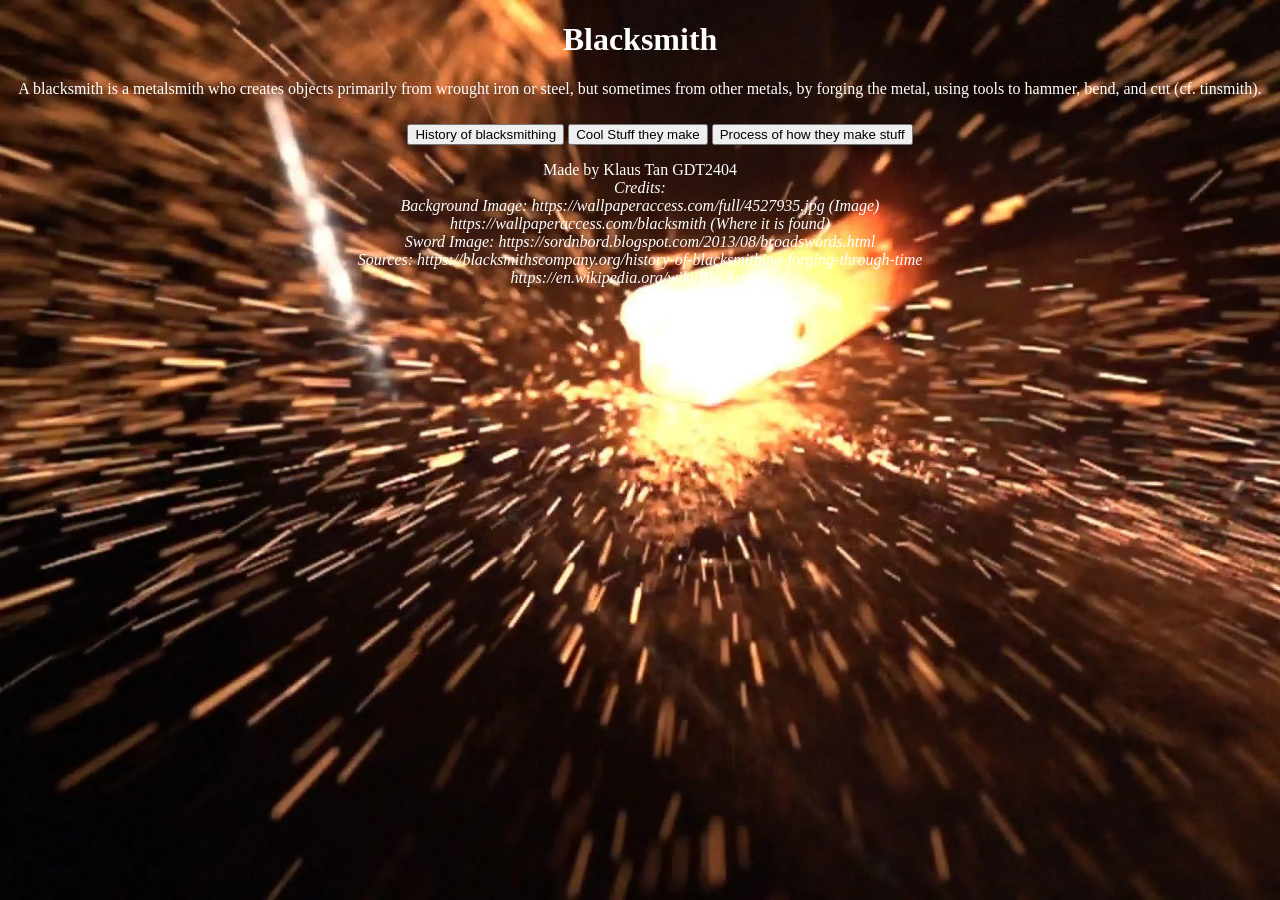
<file: index.html>
<!DOCTYPE html>
<html lang="en">
<head>
    <meta charset="UTF-8">
    <meta name="viewport" content="width=device-width, initial-scale=1.0">
    <link rel="stylesheet" href="style.css">
    <script src="main.js" defer></script>

    <meta name="viewport" content="width=device-width,initial-scale=1.0,maximum-scale=1,user-scalable=no">
    <meta name="mobile-web-app-capable" content="yes">
    <meta name="apple-mobile-web-app-capable" content="yes">
    <link rel="icon" type="image/x-icon" href="favicon.ico">
    <!-- get icons from https://www.favicon.cc -->
    <link rel="manifest" href="manifest.json" /> <!--for android-->
    
    <title>Blacksmithing</title>
</head>
<body>
    <header>
        <h1>Blacksmith</h1>
        <p>A blacksmith is a metalsmith who creates objects primarily from wrought iron or steel, but sometimes from other metals, by forging the metal, using tools to hammer, bend, and cut (cf. tinsmith).</p>
        <nav>
            <button id="hamIcon">Open Menu</button>
            <ul>
                <li><button id="page1btn">History of blacksmithing</button></li>
                <li><button id="page2btn">Cool Stuff they make</button></li>
                <li><button id="page3btn">Process of how they make stuff</button></li>
            </ul>
        </nav>
    </header>
    <main id="pagecontainer">
        <section class="page" id="page1"> <!--History of Blacksmithing-->
            <h2>History of Blacksmithing</h2>
            <div id="Mythology">
                <h2>Mythology</h2>
                <p>
                    In Greek Mythology, A supremely skilled artisan whose forge was a volcano, he constructed most of the weapons of the gods, as well as beautiful assistants for his smithy and a metal fishing-net of astonishing intricacy. He was the god of metalworking, fire, and craftsmen. The name of the god is Hephaestus.<br>
                    In Celtic mythology, the role of Smith is held by eponymous (their names do mean 'smith') characters : Goibhniu (Irish myths of the Tuatha Dé Danann cycle) or Gofannon (Welsh myths/ the Mabinogion). Brigid or Brigit, an Irish goddess, is sometimes described as the patroness of blacksmiths.<br>
                    In Hindu mythology, Tvastar also known as Vishvakarma is the blacksmith of the devas. The earliest references of Tvastar can be found in the Rigveda.
                </p>
            </div>
            <div id="Before-the-Iron-Age">
                <h2>Before the Iron Age</h2>
                <p>
                    In the early days of blacksmithing, before steel and iron became prevalent in metalworking, blacksmiths relied on simple tools crafted from natural materials such as stone, bone, wood, and bronze.<br>
                    Before bronze was used, copper was used. Unlike copper, bronze is not a natural resource but an alloy of copper and tin. Bronze is superior to just copper, by being harder, being more resistant to corrosion. This allowed stronger weapons to be made. (Bronze Weapons)<br>
                </p>
            </div>
            <div id="Iron-Age">
                <h2>Iron Age</h2>
                <p>
                    As the age suggests, iron was used during this time period. <br>
                    Even though there were some iron artifacts before this age, it was not as understood as the current age.<br>
                    One of the civilization to be more knowledgeable of iron was The Hittites of Anatolia. (The following is from Wikipedia)<br>
                    The Hittites of Anatolia first discovered or developed the smelting of iron ores around 1500 BC. They seem to have maintained a near monopoly on the knowledge of iron production for several hundred years, but when their empire collapsed during the Eastern Mediterranean upheavals around 1200 BC, the knowledge seems to have escaped in all directions.<br>
                    The funny thing is, although iron is stronger overall, there are more bronze artifacts perserved in museums as compared to iron artifacts.<br>
                    Bronze is more corrosion-resistant than iron as bronze artifacts were found to be able to last thousands of years whereas iron rust completely in less than 100 years.<br>
                </p>
            </div>
            <div id="Medieval-period">
                <h2>Medieval period</h2>
                <p>
                    In the medieval period, blacksmithing was considered part of the set of seven mechanical arts. (a medieval concept of ordered practices or skills)
                    Every town during the medieval period had a blacksmith. It was an essential to have a blacksmith. They are that important to medieval society.
                    There were women that were blacksmiths during this time period. in 1346 Katherine Le Fevre was appointed by Edward III to ‘keep up the king's forge within the Tower and carry on [its] work … receiving the wages pertaining to the office’.
                    Another example is of Alice la Haubergere (Mail-maker) who owned an armour shop and worked as an armourer in Cheapside.
                    One of the most common medieval techniques was forging. Forging is the process of heating metal until it is soft enough to be shaped with a hammer and anvil.
                    Another common technique was welding. Welding is the process of joining two pieces of metal together by heating them until they melt and then hammering them together.
                    There is also a variety of other techniques, such as casting, cutting, and filing. (More on that at the "Process of how they make stuff" tab)
                </p>
            </div>
            <div id="Industrial-era">
                <h2>Industrial era</h2>
                <p>
                    During the early to mid-nineteenth century, both European armies as well as both the U.S. Federal and Confederate armies employed blacksmiths to shoe horses and repair equipment such as wagons, horse tack, and artillery equipment. These smiths primarily worked at a traveling forge that when combined with a limber, comprised wagons specifically designed and constructed as blacksmith shops on wheels to carry the essential equipment necessary for their work.<br>
                    This would be the era that blacksmiths would not be as needed as before.
                    During the 1790s Henry Maudslay created the first screw-cutting lathe, a watershed event that signaled the start of blacksmiths being replaced by machinists in factories for the hardware needs of the populace.
                    As demand for their products declined, many more blacksmiths augmented their incomes by taking in work shoeing horses. A shoer-of-horses was historically known as a farrier in English. With the introduction of automobiles, the number of blacksmiths continued to decrease, many former blacksmiths becoming the initial generation of automobile Mechanics. The nadir of blacksmithing in the United States was reached during the 1960s, when most of the former blacksmiths had left the trade, and few if any new people were entering the trade. By this time, most of the working blacksmiths were those performing farrier work, so the term blacksmith was effectively co-opted by the farrier trade.
                </p>
            </div>
            <div id="Modern">
                <h2>Modern</h2>
                <p>
                    A renewed interest in blacksmithing occurred as part of the trend in "do-it-yourself" and "self-sufficiency" that occurred during the 1970s. <br>
                    Currently there are many books, organizations and individuals working to help educate the public about blacksmithing, including local groups of smiths who have formed clubs, with some of those smiths demonstrating at historical sites and living history events. <br>
                    Some modern blacksmiths who produce decorative metalwork refer to themselves as artist-blacksmiths. In 1973 the Artists Blacksmiths’ Association of North America was formed with 27 members. By 2013 it had almost 4000 members. <br>
                    Likewise the British Artist Blacksmiths Association was created in 1978, with 30 charter members and had about 600 members in 2013 and publish for members a quarterly magazine.<br>
                    While developed nations saw a decline and re-awakening of interest in blacksmithing, in many developing nations blacksmiths continued making and repairing iron and steel tools and hardware for people in their local area.<br>
                </p>
            </div>
        </section>
        <section class="page" id="page2"> <!--Cool Stuff they make-->
            <!-- Animation of the items coming from either above or left (Like showing the items they made, [Above is to showcase the hanging of items while from the left is to slide them in]) -->
             <h2>Cool Stuff they make</h2>
             <p>When the word blacksmith comes up, swords will be the first thought that comes to mind.</p>
             <section>
                <h2>Weapons</h2>
                 <menu>
                     <div class="Weapons" id="Broadsword">
                        <img src="Images/Broadsword.png" alt="Broadsword" title="A picture of a broadsword">
                        <p>A broadsword is a type of sword characterized by its wide blade, primarily used during the medieval era.</p>
                    </div>
                    <div class="Weapons" id="Dagger">
                        <img src="Images/Broadsword.png" alt="Broadsword" title="A picture of a broadsword">
                        <p>A broadsword is a type of sword characterized by its wide blade, primarily used during the medieval era.</p>
                    </div>
                    <div class="Weapons" id="Katana">
                        <img src="Images/Broadsword.png" alt="Broadsword" title="A picture of a broadsword">
                        <p>A broadsword is a type of sword characterized by its wide blade, primarily used during the medieval era.</p>
                    </div>
                    <div class="Weapons" id="Spear">
                        <img src="Images/Broadsword.png" alt="Broadsword" title="A picture of a broadsword">
                        <p>A broadsword is a type of sword characterized by its wide blade, primarily used during the medieval era.</p>
                    </div>
                    <div class="Weapons" id="Hammer">
                        <img src="Images/Broadsword.png" alt="Broadsword" title="A picture of a broadsword">
                        <p>A broadsword is a type of sword characterized by its wide blade, primarily used during the medieval era.</p>
                    </div>
                </menu>
             </section>
        </section>
        <section class="page" id="page3"> <!--Process of how they make stuff-->
            <!-- Add minigame for blacksmith process step by step -->
             <h2>Process of how they make stuff</h2>
        </section>
    </main>
</body>
<footer>
    Made by Klaus Tan GDT2404 <br>
    <cite>
        Credits: <br>
        Background Image:
        https://wallpaperaccess.com/full/4527935.jpg (Image) <br>
        https://wallpaperaccess.com/blacksmith (Where it is found) <br>
        Sword Image:
        https://sordnbord.blogspot.com/2013/08/broadswords.html <br>
        
        Sources:
        https://blacksmithscompany.org/history-of-blacksmithing-forging-through-time <br>
        https://en.wikipedia.org/wiki/Blacksmith
    </cite>
</footer>
</html>
</file>
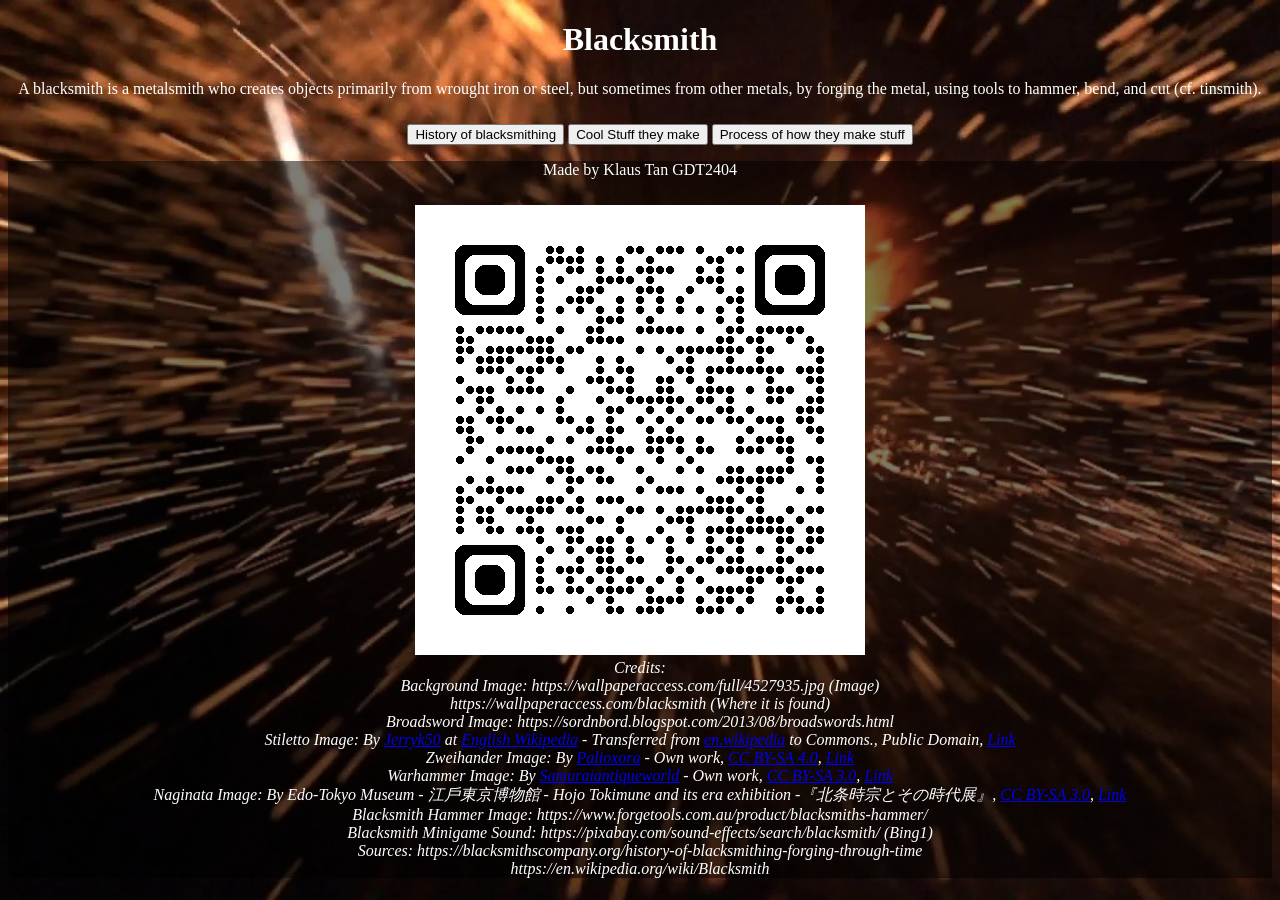
<file: 02_Klaus_243091D_A2/index.html>
<!DOCTYPE html>
<html lang="en">
<head>
    <meta charset="UTF-8">
    <meta name="viewport" content="width=device-width, initial-scale=1.0">
    <link rel="stylesheet" href="style.css">
    <script src="main.js" defer></script>

    <meta name="viewport" content="width=device-width,initial-scale=1.0,maximum-scale=1,user-scalable=no">
    <meta name="mobile-web-app-capable" content="yes">
    <meta name="apple-mobile-web-app-capable" content="yes">
    <link rel="icon" type="image/x-icon" href="Images/favicon.ico">
    <!-- get icons from https://www.favicon.cc -->
    <link rel="manifest" href="manifest.json"> <!--for android-->
    
    <title>Blacksmithing</title>
</head>
<body>
    <header>
        <h1>Blacksmith</h1>
        <p>A blacksmith is a metalsmith who creates objects primarily from wrought iron or steel, but sometimes from other metals, by forging the metal, using tools to hammer, bend, and cut (cf. tinsmith).</p>
        <nav>
            <button id="hamIcon">Open Menu</button>
            <ul>
                <li><button id="page1btn">History of blacksmithing</button></li>
                <li><button id="page2btn">Cool Stuff they make</button></li>
                <li><button id="page3btn">Process of how they make stuff</button></li>
            </ul>
        </nav>
    </header>
    <main id="pagecontainer">
        <section class="page" id="page1"> <!--History of Blacksmithing-->
            <h2>History of Blacksmithing</h2>
            <div id="Mythology">
                <h2>Mythology</h2>
                <p>
                    In Greek Mythology, A supremely skilled artisan whose forge was a volcano, he constructed most of the weapons of the gods, as well as beautiful assistants for his smithy and a metal fishing-net of astonishing intricacy. He was the god of metalworking, fire, and craftsmen. The name of the god is Hephaestus.<br>
                    In Celtic mythology, the role of Smith is held by eponymous (their names do mean 'smith') characters : Goibhniu (Irish myths of the Tuatha Dé Danann cycle) or Gofannon (Welsh myths/ the Mabinogion). Brigid or Brigit, an Irish goddess, is sometimes described as the patroness of blacksmiths.<br>
                    In Hindu mythology, Tvastar also known as Vishvakarma is the blacksmith of the devas. The earliest references of Tvastar can be found in the Rigveda.
                </p>
            </div>
            <div id="Before-the-Iron-Age">
                <h2>Before the Iron Age</h2>
                <p>
                    In the early days of blacksmithing, before steel and iron became prevalent in metalworking, blacksmiths relied on simple tools crafted from natural materials such as stone, bone, wood, and bronze.<br>
                    Before bronze was used, copper was used. Unlike copper, bronze is not a natural resource but an alloy of copper and tin. Bronze is superior to just copper, by being harder, being more resistant to corrosion. This allowed stronger weapons to be made. (Bronze Weapons)<br>
                </p>
            </div>
            <div id="Iron-Age">
                <h2>Iron Age</h2>
                <p>
                    As the age suggests, iron was used during this time period. <br>
                    Even though there were some iron artifacts before this age, it was not as understood as the current age.<br>
                    One of the civilization to be more knowledgeable of iron was The Hittites of Anatolia. (The following is from Wikipedia)<br>
                    The Hittites of Anatolia first discovered or developed the smelting of iron ores around 1500 BC. They seem to have maintained a near monopoly on the knowledge of iron production for several hundred years, but when their empire collapsed during the Eastern Mediterranean upheavals around 1200 BC, the knowledge seems to have escaped in all directions.<br>
                    The funny thing is, although iron is stronger overall, there are more bronze artifacts perserved in museums as compared to iron artifacts.<br>
                    Bronze is more corrosion-resistant than iron as bronze artifacts were found to be able to last thousands of years whereas iron rust completely in less than 100 years.<br>
                </p>
            </div>
            <div id="Medieval-period">
                <h2>Medieval period</h2>
                <p>
                    In the medieval period, blacksmithing was considered part of the set of seven mechanical arts. (a medieval concept of ordered practices or skills)
                    Every town during the medieval period had a blacksmith. It was an essential to have a blacksmith. They are that important to medieval society.
                    There were women that were blacksmiths during this time period. in 1346 Katherine Le Fevre was appointed by Edward III to ‘keep up the king's forge within the Tower and carry on [its] work … receiving the wages pertaining to the office’.
                    Another example is of Alice la Haubergere (Mail-maker) who owned an armour shop and worked as an armourer in Cheapside.
                    One of the most common medieval techniques was forging. Forging is the process of heating metal until it is soft enough to be shaped with a hammer and anvil.
                    Another common technique was welding. Welding is the process of joining two pieces of metal together by heating them until they melt and then hammering them together.
                    There is also a variety of other techniques, such as casting, cutting, and filing. (More on that at the "Process of how they make stuff" tab)
                </p>
            </div>
            <div id="Industrial-era">
                <h2>Industrial era</h2>
                <p>
                    During the early to mid-nineteenth century, both European armies as well as both the U.S. Federal and Confederate armies employed blacksmiths to shoe horses and repair equipment such as wagons, horse tack, and artillery equipment. These smiths primarily worked at a traveling forge that when combined with a limber, comprised wagons specifically designed and constructed as blacksmith shops on wheels to carry the essential equipment necessary for their work.<br>
                    This would be the era that blacksmiths would not be as needed as before.
                    During the 1790s Henry Maudslay created the first screw-cutting lathe, a watershed event that signaled the start of blacksmiths being replaced by machinists in factories for the hardware needs of the populace.
                    As demand for their products declined, many more blacksmiths augmented their incomes by taking in work shoeing horses. A shoer-of-horses was historically known as a farrier in English. With the introduction of automobiles, the number of blacksmiths continued to decrease, many former blacksmiths becoming the initial generation of automobile Mechanics. The nadir of blacksmithing in the United States was reached during the 1960s, when most of the former blacksmiths had left the trade, and few if any new people were entering the trade. By this time, most of the working blacksmiths were those performing farrier work, so the term blacksmith was effectively co-opted by the farrier trade.
                </p>
            </div>
            <div id="Modern">
                <h2>Modern</h2>
                <p>
                    A renewed interest in blacksmithing occurred as part of the trend in "do-it-yourself" and "self-sufficiency" that occurred during the 1970s. <br>
                    Currently there are many books, organizations and individuals working to help educate the public about blacksmithing, including local groups of smiths who have formed clubs, with some of those smiths demonstrating at historical sites and living history events. <br>
                    Some modern blacksmiths who produce decorative metalwork refer to themselves as artist-blacksmiths. In 1973 the Artists Blacksmiths’ Association of North America was formed with 27 members. By 2013 it had almost 4000 members. <br>
                    Likewise the British Artist Blacksmiths Association was created in 1978, with 30 charter members and had about 600 members in 2013 and publish for members a quarterly magazine.<br>
                    While developed nations saw a decline and re-awakening of interest in blacksmithing, in many developing nations blacksmiths continued making and repairing iron and steel tools and hardware for people in their local area.<br>
                </p>
            </div>
        </section>
        <section class="page" id="page2"> <!--Cool Stuff they make-->
            <!-- Animation of the items coming from either above or left (Like showing the items they made, [Above is to showcase the hanging of items while from the left is to slide them in]) -->
             <h2>Cool Stuff they make</h2>
             <p>When the word blacksmith comes up, swords will be the first thought that comes to mind.</p>
             <section>
                <h2>Weapons</h2>
                <div>
                     <div class="Weapons" id="Broadsword">
                        <img src="Images/Broadsword.png" alt="Broadsword" title="A picture of a Broadsword">
                        <p>A broadsword is a type of sword characterized by its wide blade, primarily used during the medieval era.</p>
                    </div>
                    <div class="Weapons" id="Stiletto">
                        <img src="Images/Stiletto.png" alt="Stiletto" title="A picture of a Stiletto">
                        <p>A Stiletto is a specialized dagger with a long slender blade and needle-like point, primarily intended as a thrusting and stabbing weapon.</p>
                    </div>
                    <div class="Weapons" id="Zweihander">
                        <img src="Images/Zweihander.png" alt="Zweihander" title="A picture of a Zweihander">
                        <p>A Zweihander is a large two-handed sword that was used primarily during the 16th century.</p>
                    </div>
                    <div class="Weapons" id="Naginata">    
                        <img src="Images/Naginata.png" alt="Naginata" title="A picture of a Naginata">
                        <p>
                            A Naginata is a polearm and one of several varieties of traditionally made Japanese blades.<br>
                            It consists of a wooden or metal pole with a curved single-edged blade on the end; it is similar to the Chinese guan dao or the European glaive. <br>
                        </p>
                    </div>
                    <div class="Weapons" id="Warhammer">
                        <img src="Images/Indo-Persian_war_hammer.png" alt="Warhammer" title="A picture of a Warhammer">
                        <p>
                            A Warhammer is a weapon that was used by both foot soldiers and cavalry. It is a very old weapon and gave its name, owing to its constant use, to Judah Maccabee, a 2nd-century BC Jewish rebel, and to Charles Martel, one of the rulers of France.<br>
                            The war hammer was a popular weapon in the late medieval period. It became somewhat of a necessity in combat when armor became so strong that swords and axes were no longer able to pierce and ricocheted upon impact. The war hammer could inflict significant damage on the enemy through their heavy impact without the need to pierce the armor.<br>
                            A war hammer consists of a handle and a head. The length of the handle may vary, the longest being roughly equivalent to that of a halberd (five to six feet or 1.5 to 1.8 meters), and the shortest about the same as that of a mace (two to three feet or 60 to 90 centimeters). Long war hammers were polearms meant for use by foot soldiers, whereas shorter ones were primarily used by those mounted.<br>
                            War hammers, especially when mounted on a pole, could in some cases transmit their impact through helmets and cause concussions. Later war hammers often had a spike on one side of the head, making them more versatile weapons.<br>
                            The back spike could be used for hooking a target's armor, reins, or shield. The blunt side of a war hammer was usually used first to knock down and stun an enemy and, once the opponent were immobilized on the ground, the hammer is rotated around to hit the target with the pointed side, which can punch a hole through the helmet and deliver the coup de grâce. A powerful swing from a war hammer (especially with the spike) can deliver a strike force of several hundred kilograms per square millimeter – this is the same penetrating force as a rifle bullet.<br>

                        </p>
                    </div>
                </div>
             </section>
        </section>
        <section class="page" id="page3"> <!--Process of how they make stuff-->
            <!-- Add minigame for blacksmith process step by step -->
             <h2>Process of how they make stuff</h2>
             <nav>
                 <ul>
                     <li><button id="Forging-btn">Forging</button></li>
                     <li><button id="Drawing-btn">Drawing</button></li>
                     <li><button id="Bending-btn">Bending</button></li>
                     <li><button id="Upsetting-btn">Upsetting</button></li>
                     <li><button id="Punching-btn">Punching</button></li>
                     <li><button id="Welding-btn">Welding</button></li>
                     <li><button id="Finishing-btn">Finishing</button></li>
                    </ul>
                </nav>
                <div id="Forging" class="subpage">
                    <p>
                        Forging—the process smiths use to shape metal by hammering—differs from machining in that forging does not remove material. Instead, the smith hammers the iron into shape. <br>
                        These operations generally require at least a hammer and anvil, but smiths also use other tools and techniques to accommodate odd-sized or repetitive jobs.
                    </p>
                </div>
                <div id="Drawing" class="subpage">
                    <p>
                        Drawing lengthens the metal by reducing one or both of the other two dimensions. As the depth is reduced, or the width narrowed, the piece is lengthened or "drawn out." <br>
                        As an example of drawing, a smith making a chisel might flatten a square bar of steel, lengthening the metal, reducing its depth but keeping its width consistent. <br>
                        Drawing does not have to be uniform. A taper can result as in making a wedge or a woodworking chisel blade. If tapered in two dimensions, a point results. <br>
                        Drawing can be accomplished with a variety of tools and methods. Two typical methods using only hammer and anvil would be hammering on the anvil horn, and hammering on the anvil face using the cross peen of a hammer.
                    </p>
                </div>
                <div id="Bending" class="subpage">
                    <p>
                        Heating iron to a "forging heat" allows bending as if it were a soft, ductile metal, like copper or silver. <br>
                        Bending can be done with the hammer over the horn or edge of the anvil or by inserting a bending fork into the hardy hole (the square hole in the top of the anvil), placing the work piece between the tines of the fork, and bending the material to the desired angle. <br>
                        Bends can be dressed and tightened, or widened, by hammering them over the appropriately shaped part of the anvil.
                    </p>
                </div>
                <div id="Upsetting" class="subpage">
                    <p>
                        Upsetting is the process of making metal thicker in one dimension through shortening in the other. One form is to heat the end of a rod and then hammer on it as one would drive a nail: the rod gets shorter, and the hot part widens. <br>
                        An alternative to hammering on the hot end is to place the hot end on the anvil and hammer on the cold end.
                    </p>
                </div>
                <div id="Punching" class="subpage">
                    <p>
                        Punching may be done to create a decorative pattern, or to make a hole. For example, in preparation for making a hammerhead, a smith would punch a hole in a heavy bar or rod for the hammer handle. <br>
                        Punching is not limited to depressions and holes. It also includes cutting, slitting, and drifting—all done with a chisel.
                    </p>
                </div>
                <div id="Welding" class="subpage">
                    <p>
                        Welding is the joining of the same or similar kind of metal. <br>
                        The smith first cleans parts to be joined with a wire brush, then puts them in the fire to heat. <br>
                        With a mix of drawing and upsetting the smith shapes the faces so that when finally brought together, the center of the weld connects first and the connection spreads outward under the hammer blows, pushing out the flux (if used) and foreign material. <br>
                        The dressed metal goes back in the fire, is brought near to welding heat, removed from the fire, and brushed. <br>
                        There is some challenge to this because, to see the color of the metal, the smith must remove it from the fire—exposing it to air, which can rapidly oxidize it.<br>
                        A few light hammer taps bring the mating faces into complete contact and squeeze out the flux—and finally, the smith returns the work to the fire. <br>
                        The weld begins with the taps, but often the joint is weak and incomplete, so the smith reheats the joint to welding temperature and works the weld with light blows to "set" the weld and finally to dress it to the shape.<br>
                    </p>
                </div>
                <div id="Finishing" class="subpage">
                        Depending on the intended use of the piece, a blacksmith may finish it in a number of ways:
                        <ul>
                            <li>A simple jig (a tool) that the smith might only use a few times in the shop may get the minimum of finishing—a rap on the anvil to break off scale and a brushing with a wire brush.</li>
                            <li>Files bring a piece to final shape, removing burrs and sharp edges, and smoothing the surface.</li>
                            <li>Heat treatment and case-hardening achieve the desired hardness.</li>
                            <li>The wire brush—as a hand tool or power tool—can further smooth, brighten, and polish surfaces.</li>
                            <li>Grinding stones, abrasive paper, and emery wheels can further shape, smooth, and polish the surface.</li>
                        </ul>
                        A range of treatments and finishes can inhibit oxidation and enhance or change the appearance of the piece. <br>
                        An experienced smith selects the finish based on the metal and on the intended use of the item. <br>
                        Finishes include (among others): paint, varnish, bluing, browning, oil, and wax. <br>
                </div>
             <div id="Minigame"> <!--Minigame goes in here-->
                <button id="Smack">SMACK</button>
                <img src="Images/Blacksmith_Hammer.png" alt="Blacksmith Hammer" title="A picture of Blacksmith Hammer" id="Hammer">
                <div id="progress-container">
                    <div id="progress-bar"></div>
                </div>
             </div>
        </section>
    </main>
    <footer>
        <p>Made by Klaus Tan GDT2404</p>
        <img id="qrCodeImg" src="Images/qrcode_play-07gvh.github.io.png" alt="QRCode of the website" title="QRCode">
        <cite>
            <br>Credits: <br>
            Background Image:
            https://wallpaperaccess.com/full/4527935.jpg (Image) <br>
            https://wallpaperaccess.com/blacksmith (Where it is found) <br>
            Broadsword Image:
            https://sordnbord.blogspot.com/2013/08/broadswords.html <br>
            Stiletto Image:
            By <a href="https://en.wikipedia.org/wiki/User:Jerryk50" class="extiw" title="wikipedia:User:Jerryk50">Jerryk50</a> at <a href="https://en.wikipedia.org/wiki/" class="extiw" title="wikipedia:">English Wikipedia</a> - Transferred from <span class="plainlinks"><a class="external text" href="https://en.wikipedia.org">en.wikipedia</a></span> to Commons., Public Domain, <a href="https://commons.wikimedia.org/w/index.php?curid=3936885">Link</a> <br>
            Zweihander Image:
            By <a href="//commons.wikimedia.org/w/index.php?title=User:Palioxora&amp;action=edit&amp;redlink=1" class="new" title="User:Palioxora (page does not exist)">Palioxora</a> - <span class="int-own-work" lang="en">Own work</span>, <a href="https://creativecommons.org/licenses/by-sa/4.0" title="Creative Commons Attribution-Share Alike 4.0">CC BY-SA 4.0</a>, <a href="https://commons.wikimedia.org/w/index.php?curid=149696140">Link</a> <br>
            Warhammer Image:
            By <a href="//commons.wikimedia.org/wiki/User:Samuraiantiqueworld" class="mw-redirect" title="User:Samuraiantiqueworld">Samuraiantiqueworld</a> - <span class="int-own-work" lang="en">Own work</span>, <a href="https://creativecommons.org/licenses/by-sa/3.0" title="Creative Commons Attribution-Share Alike 3.0">CC BY-SA 3.0</a>, <a href="https://commons.wikimedia.org/w/index.php?curid=27716648">Link</a> <br>
            Naginata Image:
            By Edo-Tokyo Museum - 江戶東京博物館 - Hojo Tokimune and its era exhibition -『北条時宗とその時代展』, <a href="https://creativecommons.org/licenses/by-sa/3.0" title="Creative Commons Attribution-Share Alike 3.0">CC BY-SA 3.0</a>, <a href="https://commons.wikimedia.org/w/index.php?curid=28678965">Link</a> <br>
            Blacksmith Hammer Image:
            https://www.forgetools.com.au/product/blacksmiths-hammer/ <br>
            Blacksmith Minigame Sound:
            https://pixabay.com/sound-effects/search/blacksmith/ (Bing1) <br>
            
            Sources:
            https://blacksmithscompany.org/history-of-blacksmithing-forging-through-time <br>
            https://en.wikipedia.org/wiki/Blacksmith <br>
        </cite>
    </footer>
</body>
</html>
</file>
<file: style.css>
.page{width: 100%;height:fit-content;border:1px solid red;}
nav ul li{display:inline;}
#page1{background:grey}
#page2{background:grey}
#page3{background:grey}

/*CSS for responsive menu*/
#hamIcon{display:none;}
@media (max-width:800px)
{
/*make a menu items vertical*/
nav ul li{display:block;}
/* unhide menu icon */
#hamIcon{display:block;}
/*hide the menu item list*/
nav ul{display:none;}
}
/*to unhide menu items*/
.menuShow{display:block;}

body
{
    background-image: url('Images/Background.png');
    background-repeat: no-repeat;
    background-attachment: fixed;
    background-size: cover;
}
header h1, header p, footer
{
    text-align: center;
    color: white;
}
nav, h2, p
{
    text-align: center;
}

#Mythology
{
    background-color: #F2E6D5;
}

#Before-the-Iron-Age
{
     background-color: silver;
}

#Iron-Age
{
    background-color: gold;
}

#Medieval-period
{
    background-color: ivory;
}

#Industrial-era
{   
    background-color: whitesmoke;
}

#Modern
{
    background-color: lightsalmon;
}

section div /*For the mini pages, Mythology for example.*/
{
    margin: 0 auto;
    align-items: center;
    width: 90%;
}

p
{
    padding: 0 10px 10px 10px;
}

.Weapons
{
    display:flex;
}

.Weapons img
{
    flex: 1 1 auto;
}

.Weapons p
{
    min-width: 20%;
}

#Broadsword
{
    
}

/*
For the page sliding in from above and sliding out from below
Does not work most likely due to display:none and display:block
*/
/* .page 
{
    transition:transform 0.2s ease-out;W
    transform:translateY(100%);
} */
</file>
<file: 02_Klaus_243091D_A2/style.css>
@keyframes slideIn {
  0% {
    transform: translateX(-100%);
    opacity: 0;
  }
  50% {
    transform: translateX(50%);
    opacity: 0.5;
  }
  100% {
    transform: translateX(0);
    opacity: 1;
  }
}


.page{width: 100%;height:fit-content;border:1px solid red;}
nav ul li{display:inline;}
#page1, #page2, #page3 {background:rgba(128, 128, 128, 0.92); animation: slideIn 2s ease-in-out;}

/*CSS for responsive menu*/
#hamIcon{display:none;}
@media (max-width:800px)
{
/*make a menu items vertical*/
nav ul li{display:block;}
/* unhide menu icon */
#hamIcon{display:block;}
/*hide the menu item list*/
nav ul{display:none;}
.Weapons {flex-wrap: wrap;} /*For RWD*/

#page3 nav ul{display:block;}

#qrCodeImg{display:none;} /*hide QR code */
}

/*to unhide menu items*/
.menuShow{display:block;}

body
{
    background-image: url('Images/Background.png');
    background-repeat: no-repeat;
    background-attachment: fixed;
    background-size: cover;
    overflow-x: hidden; /*To prevent the animation of the transform translate to give a scroll bar horizontally*/
}
header h1, header p, footer {text-align: center; color: white;}
nav, h2, p {text-align: center;}

button:hover{background-color: grey; transition-duration: 1s;}

#Mythology{background-color: #F2E6D5;}

#Before-the-Iron-Age{background-color: silver;}

#Iron-Age{background-color: gold;}

#Medieval-period{background-color: ivory;}

#Industrial-era{background-color: whitesmoke;}

#Modern{background-color: lightsalmon;}

section div /*For the mini pages, Mythology for example.*/
{
    margin: 0 auto;
    align-items: center;
    width: 90%;
}

p{padding: 0 10px 10px 10px;}

.Weapons{display:flex;}

.Weapons img
{
    /* Maintain aspect ratio so I can shrink it and enlarges accordingly*/
    width: 100%;
    height: 100%;
    max-width: max-content;
}

#Minigame {margin: 0 auto; text-align: center;}

#Smack
{
    border-radius: 50%; /*to make a circle*/
    background-color: red;
    height: 100px;
    width:100px;
    text-align: center;
}

#Hammer
{
    height: 50%;
    width: 50%;
} /*To make sure the hammer is able to shrink during the changing phone sizes*/

@keyframes hammer-strike 
{
  0%   { transform: rotate(0deg); }
  50%  { transform: rotate(-45deg); }
  100% { transform: rotate(0deg); }
}

.HammerAnimate {animation: hammer-strike 0.2s ease;}

#progress-container
{
    background-color: black;
    width: 100%;
    height: 5vh;
}
#progress-bar
{
    background-color: red;
    margin:0;
    height:100%;
    width:0%;
}

footer{background-color: rgba(0, 0, 0, 0.5);} /*<- the rgba values are used to do opacity for background*/
</file>
